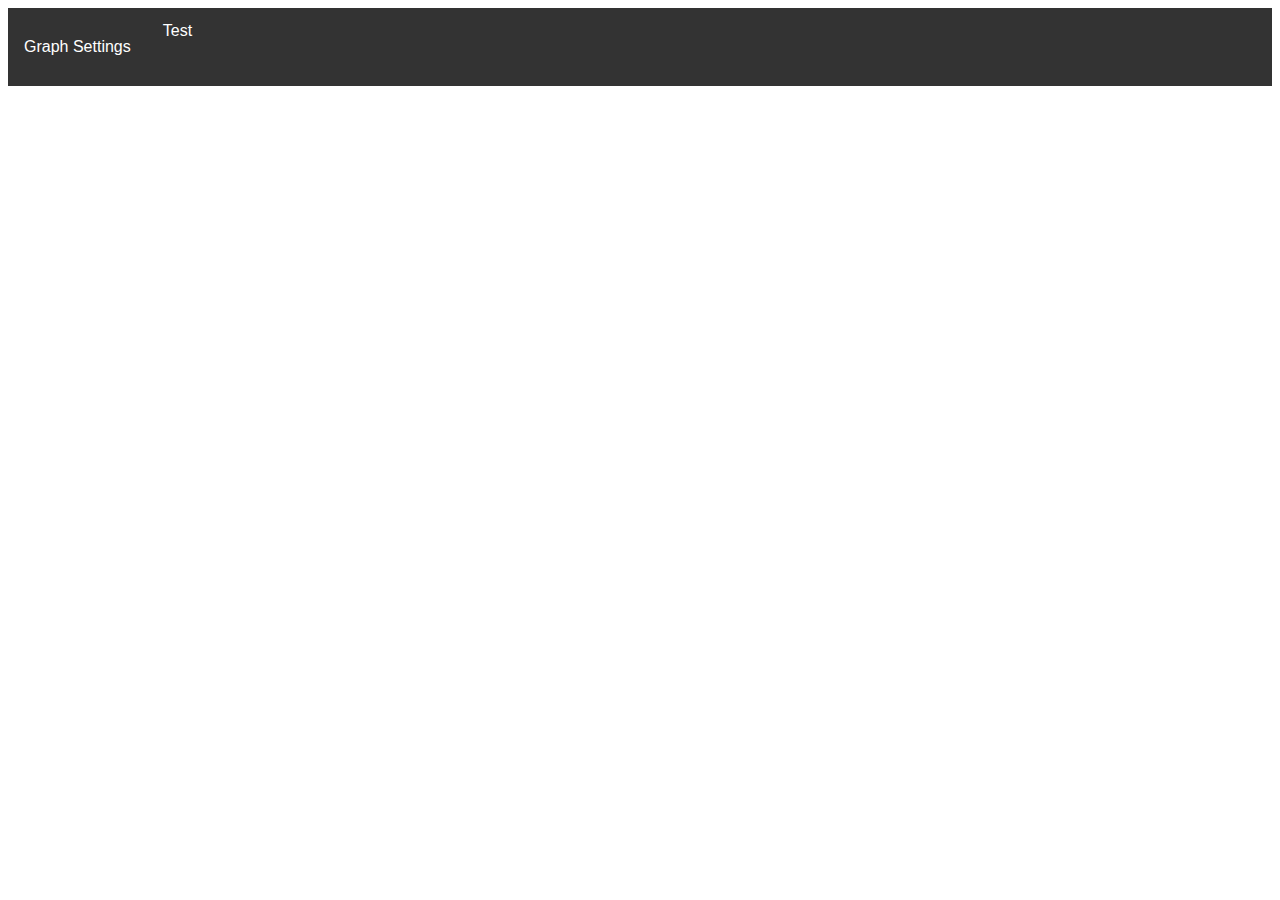
<file: index2.html>
<!DOCTYPE html>
<html lang="en">
<head>
    <meta charset="UTF-8">
    <meta name="viewport" content="width=device-width, initial-scale=1.0">
    <link rel="stylesheet" href="style.css">
    <title>Document</title>
</head>
<body>
    <div class="navbar">
        <p>Graph Settings</p>
        <div class="dropdown">
            <button class="dropbtn">Test</button>
            <div class="dropdown-content">
                <a href="#" class="test">option1</a>
                <a href="#" class="test">option3</a>
                <a href="#" class="test">option2</a>
            </div>
        </div>
    </div>
</body>
</html>
</file>
<file: style.css>
.navbar {
    overflow: hidden;
    background-color: #333;
    font-family: Arial;
    border: 4px lightblue;
  }
  
  .navbar p  {
    float: left;
    font-size: 16px;
    color: white;
    text-align: center;
    padding: 14px 16px;
    text-decoration: none;
  }
  
  .dropdown {
    float: left;
    overflow: hidden;
  }
  
  .dropdown .dropbtn {
    font-size: 16px;
    border: none;
    outline: none;
    color: white;
    padding: 14px 16px;
    background-color: inherit;
    font-family: inherit; 
    margin: 0;
  }
  
  .navbar a:hover, .dropdown:hover .dropbtn {
    background-color: red;
  }
  
  .dropdown-content {
    display: none;
    position: absolute;
    background-color: #f9f9f9;
    min-width: 160px;
    box-shadow: 0px 8px 16px 0px rgba(0,0,0,0.2);
    z-index: 1;
  }
  
  .dropdown-content a {
    float: none;
    color: black;
    padding: 12px 16px;
    text-decoration: none;
    display: block;
    text-align: left;
  }
  
  .dropdown-content a:hover {
    background-color: #ddd;
  }
  
  .dropdown:hover .dropdown-content {
    display: block;
  }
</file>
